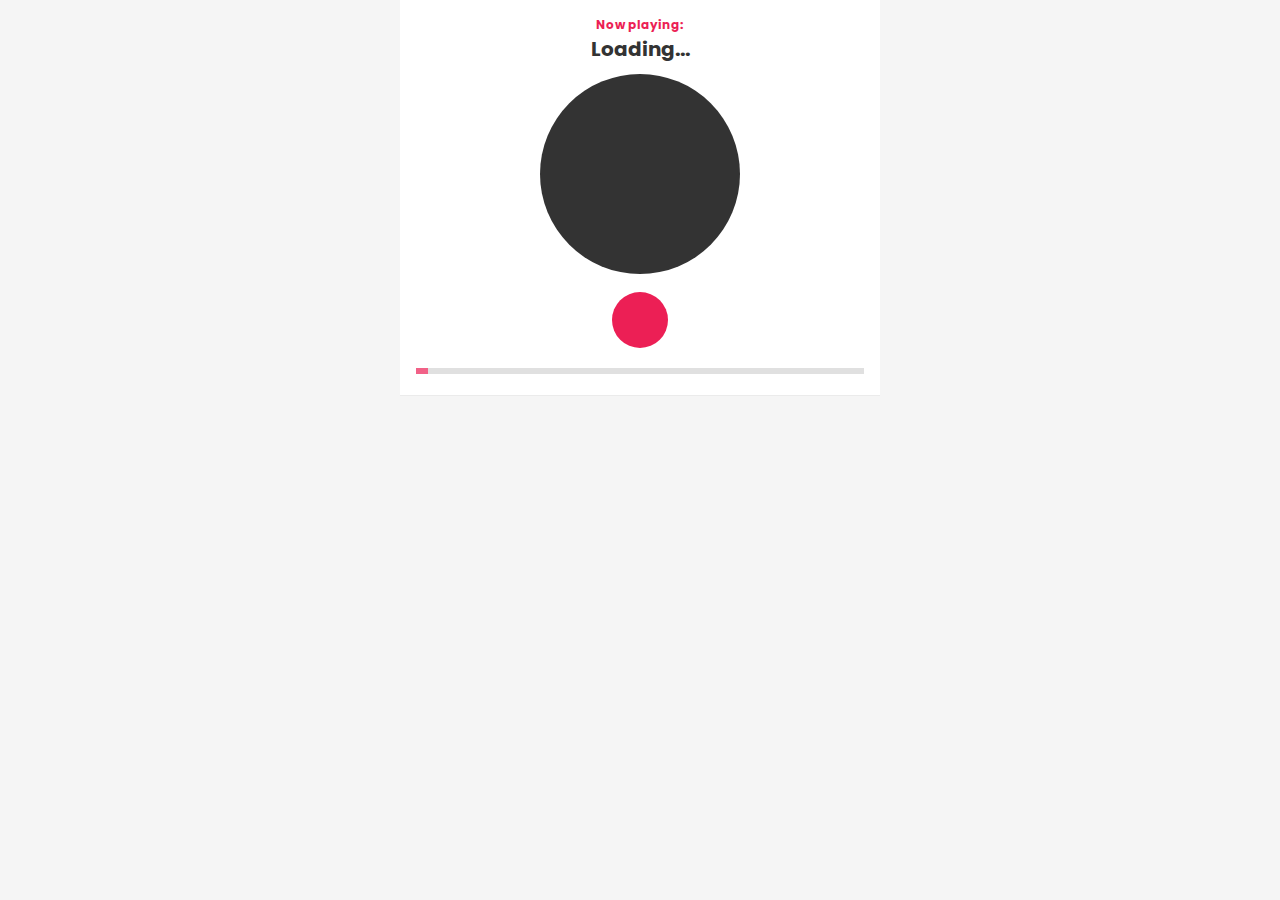
<file: index.html>
<!DOCTYPE html>
<html lang="en">
<head>
    <title>Music player</title>
    <link rel="stylesheet" href="https://cdnjs.cloudflare.com/ajax/libs/font-awesome/5.15.2/css/all.min.css" integrity="sha512-HK5fgLBL+xu6dm/Ii3z4xhlSUyZgTT9tuc/hSrtw6uzJOvgRr2a9jyxxT1ely+B+xFAmJKVSTbpM/CuL7qxO8w==" crossorigin="anonymous" />
    <link rel="preconnect" href="https://fonts.gstatic.com">
    <link href="https://fonts.googleapis.com/css2?family=Poppins:wght@300;400;600&display=swap" rel="stylesheet">
    <meta charset="UTF-8">
    <link rel="stylesheet" href="./assets/css/main.css">
    <link rel="shortcut icon" href="#" />
    <meta name="viewport" content="width=device-width, initial-scale=1.0">
</head>

<body>  
   
    <div class="player">
    <!-- Dashboard -->
    <div class="dashboard">
        <!-- Header -->
        <header>
        <h4>Now playing:</h4>
        <h2>Loading...</h2>
        </header>

        <!-- CD -->
        <div class="cd">
        <div class="cd-thumb">
        </div>
        </div>

        <!-- Control -->
        <div class="control">
        <div class="btn btn-repeat">
            <i class="fas fa-redo"></i>
        </div>
        <div class="btn btn-prev">
            <i class="fas fa-step-backward"></i>
        </div>
        <div class="btn btn-toggle-play">
            <i class="fas fa-pause icon-pause"></i>
            <i class="fas fa-play icon-play"></i>
        </div>
        <div class="btn btn-next">
            <i class="fas fa-step-forward"></i>
        </div>
        <div class="btn btn-random">
            <i class="fas fa-random"></i>
        </div>
        </div>

        <input id="progress" class="progress" type="range" value="0" step="1" min="0" max="100">

        <audio id="audio" src=""></audio>
    </div>

    <!-- Playlist -->
    <div class="playlist">
        
        </div>
    </div>
    </div>

    <script src="./js/main.js">
        

        
    </script>
<!-- Design from: https://static.collectui.com/shots/3671744/musicloud-revolutionary-app-for-music-streaming-large -->
</body>
</html>
</file>
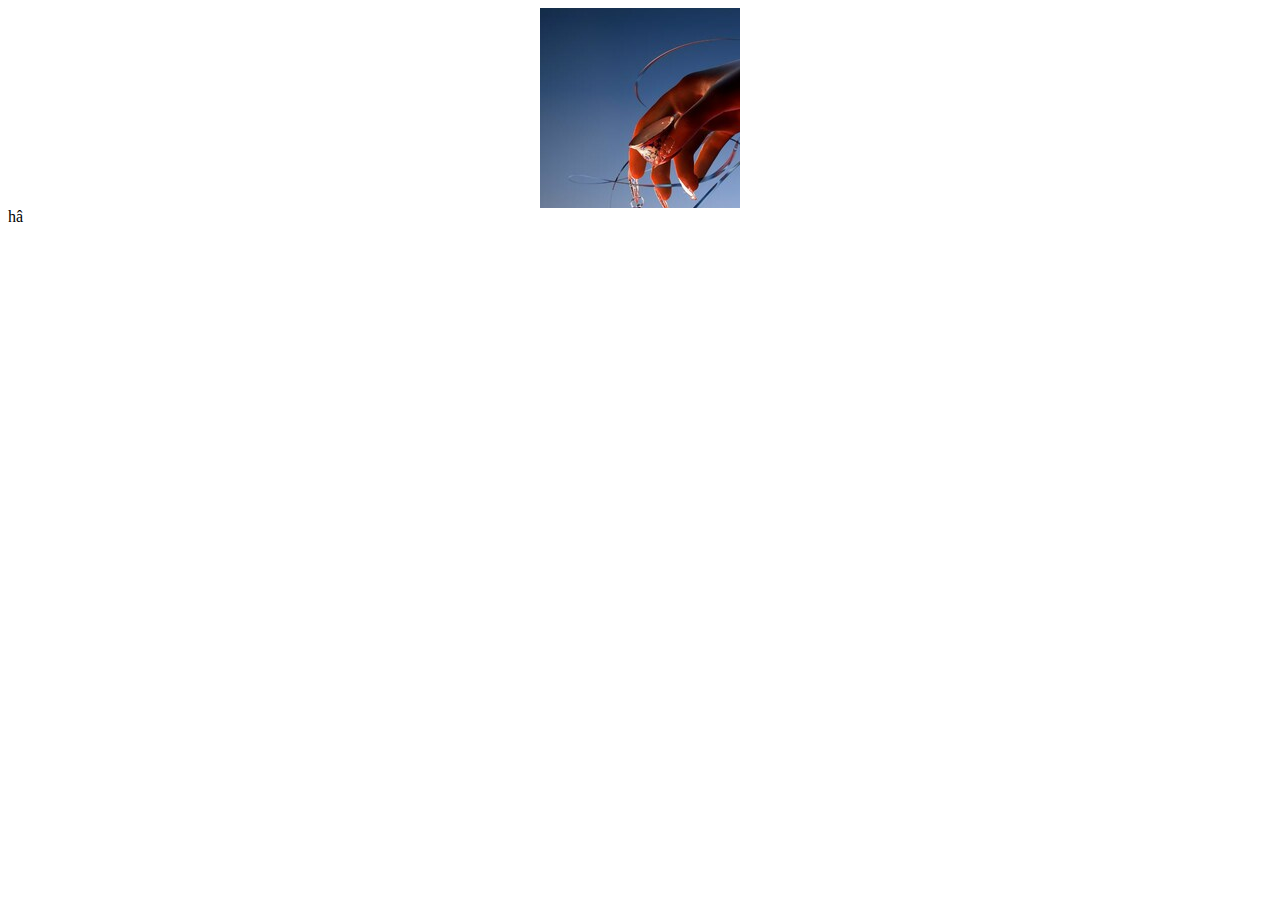
<file: test.html>
<!DOCTYPE html>
<html lang="en">
<head>
    <meta charset="UTF-8">
    <meta name="viewport" content="width=device-width, initial-scale=1.0">
    <title>Document</title>
</head>
<style>
    *{
        box-sizing:border-box;
    }
    .blockslider{
        width: 200px;
       margin: 0 auto;
    }
    .slider{
        background-image: url('./assets/img/music1.jpeg');
        width: 100%;
       padding-top:100%;
       
    }
</style>
<body>
    <div class="blockslider">
        <div class="slider"></div>
    </div>
    <div class="cu">
        <div class="ong">
            <div class="cha">
                <!-- <button class="con">Click here</button>
                <button class="con">Click here</button>
                <button class="con">Click here</button>
                <button class="con">Click here</button>
                <button class="con">Click here</button>
                <input type="range" name="" id="" value="67"> -->
                <div class="chau">hâ</div>
        </div>
            
        
        </div>
    </div>
    <!-- <audio id="audio" autoplay src="./assets/music/music1.mp3"> -->
        
    </audio>
    <script>
        const a =document.querySelector('.blockslider')
       const b = a.animate([{ transform : "rotate(360deg)" }],
    {
        duration:10000,
        diteration: Infinity
    })
    b.pause()
 const c = a.animate([{ transform : "rotate(360deg)" }],
    {
        duration:10000,
        diteration: Infinity
    })

    // c.pause()
        // const S_STORAGE = 1;
        // JSON.PA
        // const cons = document.querySelectorAll('.con')
        // for(let i = 0; i < cons.length; i++){
        //     cons[i].addEventListener('click', function(){
        //         console.log(i)
        //     })
        // }
        
        // for (var i = 0;i<3;i++){
            
        //     console.log(i)
        // }
        // var windowWidth = window.innerWidth;
        // prompt( window.innerWidth)

        // var a = ()=> {
        //     var b =1 ;
        //     setTimeout(()=>{
        //         console.log(b)
        //     },1000)
        // }
         
    </script>
</body>
</html>
</file>
<file: assets/css/main.css>
:root {
    --primary-color: #ec1f55;
    --text-color: #333;
  }
  
  * {
    padding: 0;
    margin: 0;
    box-sizing: inherit;
  }
  
  body {
    background-color: #f5f5f5;
  }
  
  html {
    box-sizing: border-box;
    font-family: "Poppins", sans-serif;
  }
  
  .player {
    position: relative;
    max-width: 480px;
    margin: 0 auto;
  }
  
  .player .icon-pause {
    display: none;
  }
  
  .player.playing .icon-pause {
    display: inline-block;
  }
  
  .player.playing .icon-play {
    display: none;
  }
  
  .dashboard {
    padding: 16px 16px 14px;
    background-color: #fff;
    position: fixed;
    top: 0;
    width: 100%;
    max-width: 480px;
    border-bottom: 1px solid #ebebeb;
  }
  
  /* HEADER */
  header {
    text-align: center;
    margin-bottom: 10px;
  }
  
  header h4 {
    color: var(--primary-color);
    font-size: 12px;
  }
  
  header h2 {
    color: var(--text-color);
    font-size: 20px;
  }
  
  /* CD */
  .cd {
    display: flex;
    margin: auto;
    width: 200px;
  }
  
  .cd-thumb {
    width: 100%;
    padding-top: 100%;
    border-radius: 50%;
    background-color: #333;
    background-size: cover;
    margin: auto;
  }
  
  /* CONTROL */
  .control {
    display: flex;
    align-items: center;
    justify-content: space-around;
    padding: 18px 0 8px 0;
  }
  
  .control .btn {
    color: #666;
    padding: 18px;
    font-size: 18px;
  }
  
  .control .btn.active {
    color: var(--primary-color);
  }
  
  .control .btn-toggle-play {
    width: 56px;
    height: 56px;
    border-radius: 50%;
    font-size: 24px;
    color: #fff;
    display: flex;
    align-items: center;
    justify-content: center;
    background-color: var(--primary-color);
  }
  
  .progress {
    width: 100%;
    -webkit-appearance: none;
    height: 6px;
    background: #d3d3d3;
    outline: none;
    opacity: 0.7;
    -webkit-transition: 0.2s;
    transition: opacity 0.2s;
   
  }
  
  .progress::-webkit-slider-thumb {
    -webkit-appearance: none;
    appearance: none;
    width: 12px;
    height: 6px;
    background-color: var(--primary-color);
    cursor: pointer;
  }
  
  /* PLAYLIST */
  .playlist {
    margin-top: 408px;
    padding: 12px;
  }
  
  .song {
    display: flex;
    align-items: center;
    margin-bottom: 12px;
    background-color: #fff;
    padding: 8px 16px;
    border-radius: 5px;
    box-shadow: 0 2px 3px rgba(0, 0, 0, 0.1);
  }
  
  .song.active {
    background-color: var(--primary-color);
  }
  
  .song:active {
    opacity: 0.8;
  }
  
  .song.active .option,
  .song.active .author,
  .song.active .title {
    color: #fff;
  }
  
  .song .thumb {
    width: 44px;
    height: 44px;
    border-radius: 50%;
    background-size: cover;
    margin: 0 8px;
  }
  
  .song .body {
    flex: 1;
    padding: 0 16px;
  }
  
  .song .title {
    font-size: 18px;
    color: var(--text-color);
  }
  
  .song .author {
    font-size: 12px;
    color: #999;
  }
  
  .song .option {
    padding: 16px 8px;
    color: #999;
    font-size: 18px;
  }
</file>
